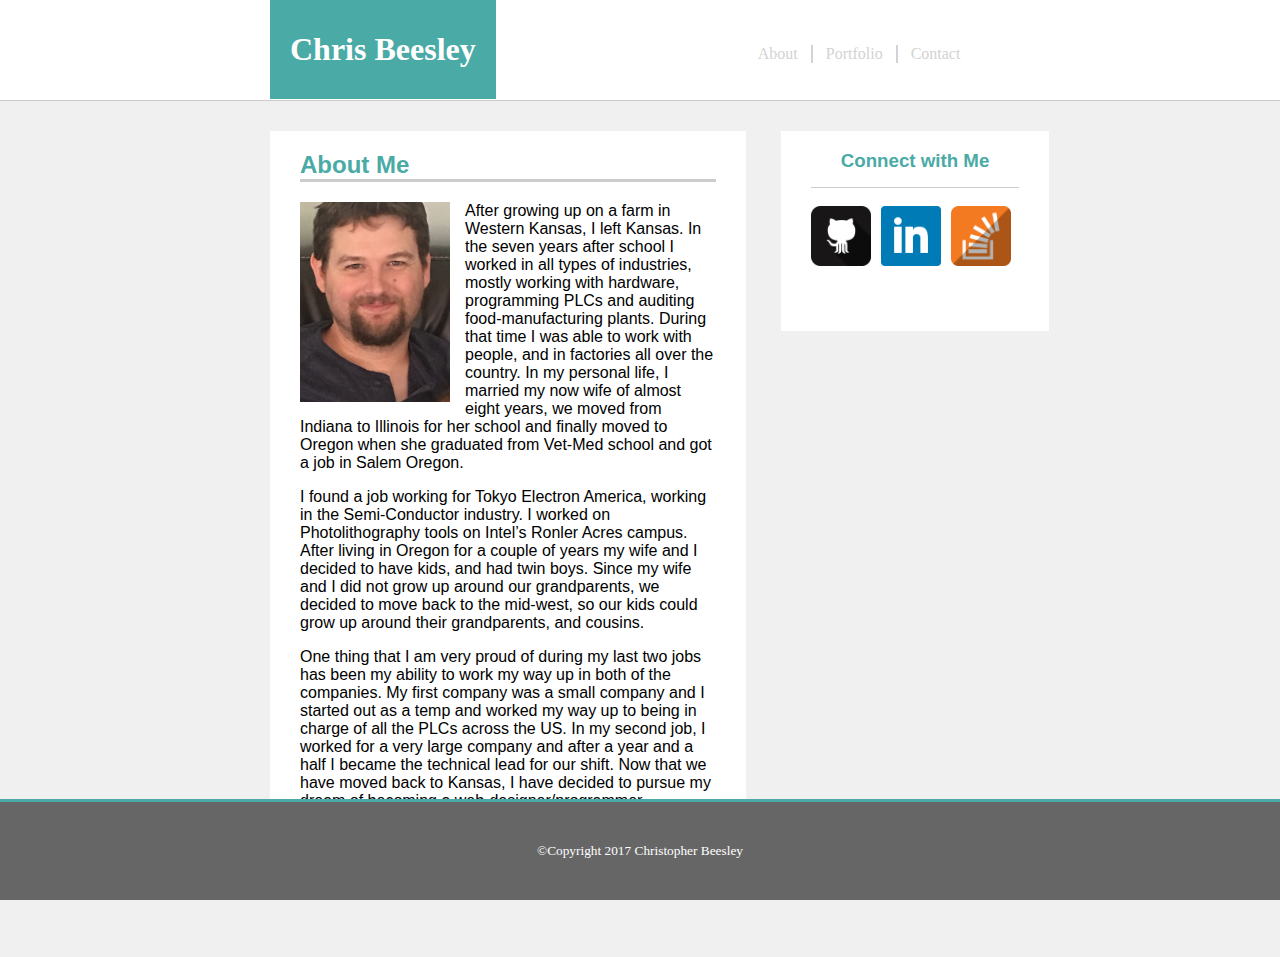
<file: index.html>
<!DOCTYPE html>
<html lang="en-us">
<head>
	<title>Chris Profile</title>
	<link rel="stylesheet" type="text/css" href="assets/css/style.css">
<body>

	<header>
		<h1 class="Name">
			Chris Beesley
		</h1>

		<nav class="About">
			<a href="index.html">About</a>
		</nav>

		<nav class="Portfolio">
			<a href="portfolio.html">Portfolio</a>
		</nav>

		<nav class="Contact">
			<a href="contact.html">Contact</a>
		</nav>

	</header>

	<section class="SectionOne">
		<h2 class="AboutMe">About Me</h2>

		<img class="BioPic" src="assets/images/ProfilePic.jpg" alt="Chris Beesley">

		<p>After growing up on a farm in Western Kansas, I left Kansas. In the seven years after school I worked in all types of industries, mostly working with hardware, programming PLCs and auditing food-manufacturing plants. During that time I was able to work with people, and in factories all over the country. In my personal life, I married my now wife of almost eight years, we moved from Indiana to Illinois for her school and finally moved to Oregon when she graduated from Vet-Med school and got a job in Salem Oregon. </p>

		<p>I found a job working for Tokyo Electron America, working in the Semi-Conductor industry. I worked on Photolithography tools on Intel’s Ronler Acres campus. After living in Oregon for a couple of years my wife and I decided to have kids, and had twin boys. Since my wife and I did not grow up around our grandparents, we decided to move back to the mid-west, so our kids could grow up around their grandparents, and cousins. </p>

		<p>One thing that I am very proud of during my last two jobs has been my ability to work my way up in both of the companies. My first company was a small company and I started out as a temp and worked my way up to being in charge of all the PLCs across the US. In my second job, I worked for a very large company and after a year and a half I became the technical lead for our shift. Now that we have moved back to Kansas, I have decided to pursue my dream of becoming a web-designer/programmer.</p>

	</section>

	<section class="SectionTwo">

		<h3 class="ConnectWithMe">Connect with Me</h3>

		<a href="https://github.com/cbeez07" target="_blank"><img class="Git" src="assets/images/GitHub.png" alt="GitHub"></a>

		<a href="https://www.linkedin.com/in/beesleyc07" target="_blank"><img class="LinkedIn" src="assets/images/LinkedIn.png" alt="LinkedIn"></a>

		<a href="https://stackexchange.com/users/12539854/chris-beesley" target="_blank"><img class="Overflow" src="assets/images/Overflow.png" alt="Overflow"></a>

	</section>

	<footer>
		&copy;Copyright 2017 Christopher Beesley
	</footer>
</body>
</html>
</file>
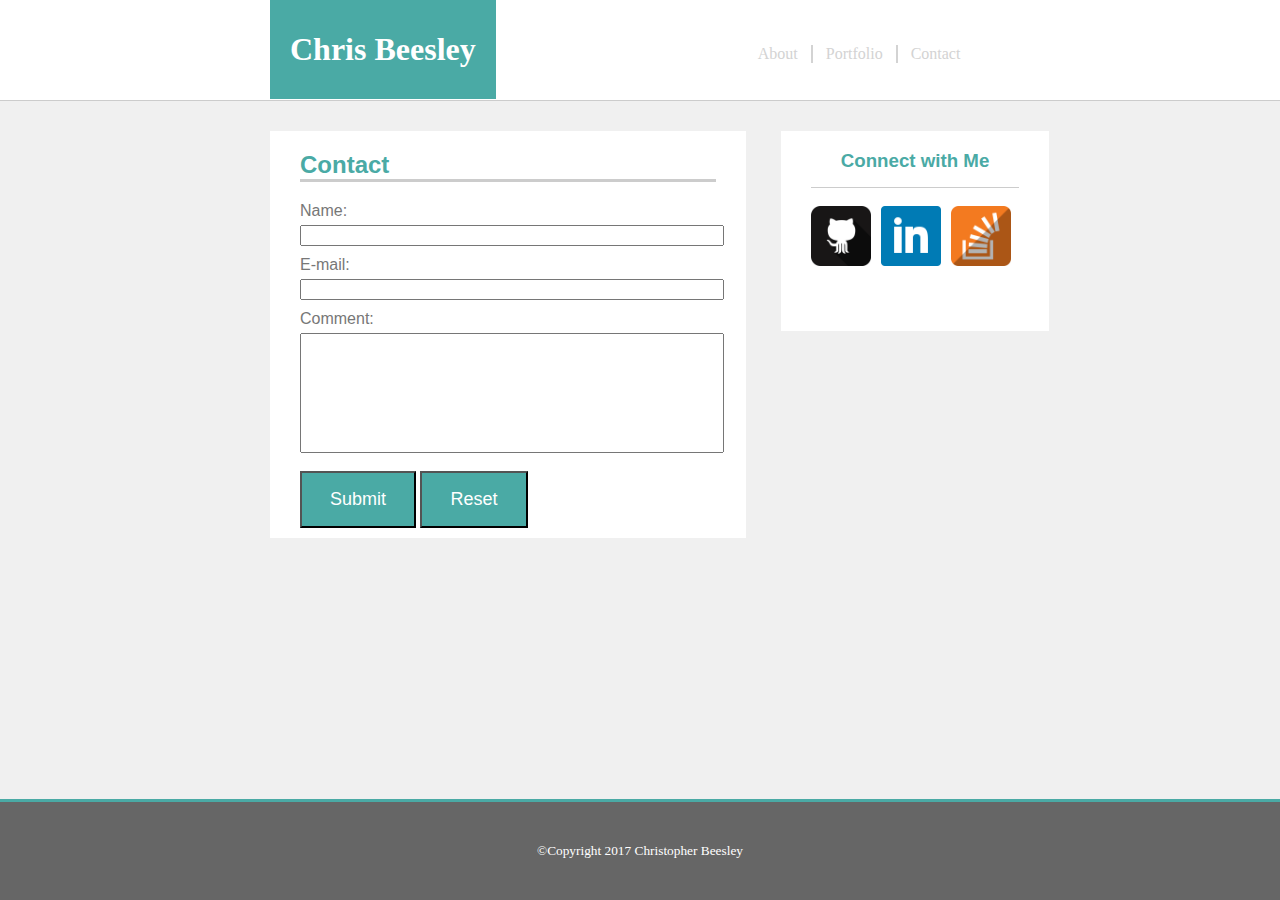
<file: contact.html>
<!DOCTYPE html>
<html lang="en-us">
<head>
	<title>Chris Contact</title>
	<link rel="stylesheet" type="text/css" href="assets/css/style.css">
</head>
<body>

	<header>

		<h1 class="Name">
			Chris Beesley
		</h1>

		<nav class="About">
			<a href="index.html">About</a>
		</nav>

		<nav class="Portfolio">
			<a href="portfolio.html">Portfolio</a>
		</nav>

		<nav class="Contact">
			<a href="contact.html">Contact</a>
		</nav>

	</header>

	<section class="SectionOne">
		<h2 class="AboutMe">Contact</h2>

		<form action="mailto:beesleychc@gmail.com" method="post" enctype="text/plain">
			Name:<br>
			<input id="Name" type="text" name="name"><br>
			E-mail:<br>
			<input id="Email" type="text" name="mail"><br>
			Comment:<br>
			<input id="Comment" type="text" name="comment" size="50"><br><br>
			<input class="Submit" type="submit" name="Send">
			<input class="Submit" type="reset" name="Reset">
		</form>
	</section>

	<section class="SectionTwo">

		<h3 class="ConnectWithMe">Connect with Me</h3>

		<a href="https://github.com/cbeez07" target="_blank"><img class="Git" src="assets/images/GitHub.png" alt="GitHub"></a>

		<a href="https://www.linkedin.com/in/beesleyc07" target="_blank"><img class="LinkedIn" src="assets/images/LinkedIn.png" alt="LinkedIn"></a>

		<a href="https://stackexchange.com/users/12539854/chris-beesley" target="_blank"><img class="Overflow" src="assets/images/Overflow.png" alt="Overflow"></a>

	</section>

	<footer>
		&copy;Copyright 2017 Christopher Beesley
	</footer>
</body>
</html>
</file>
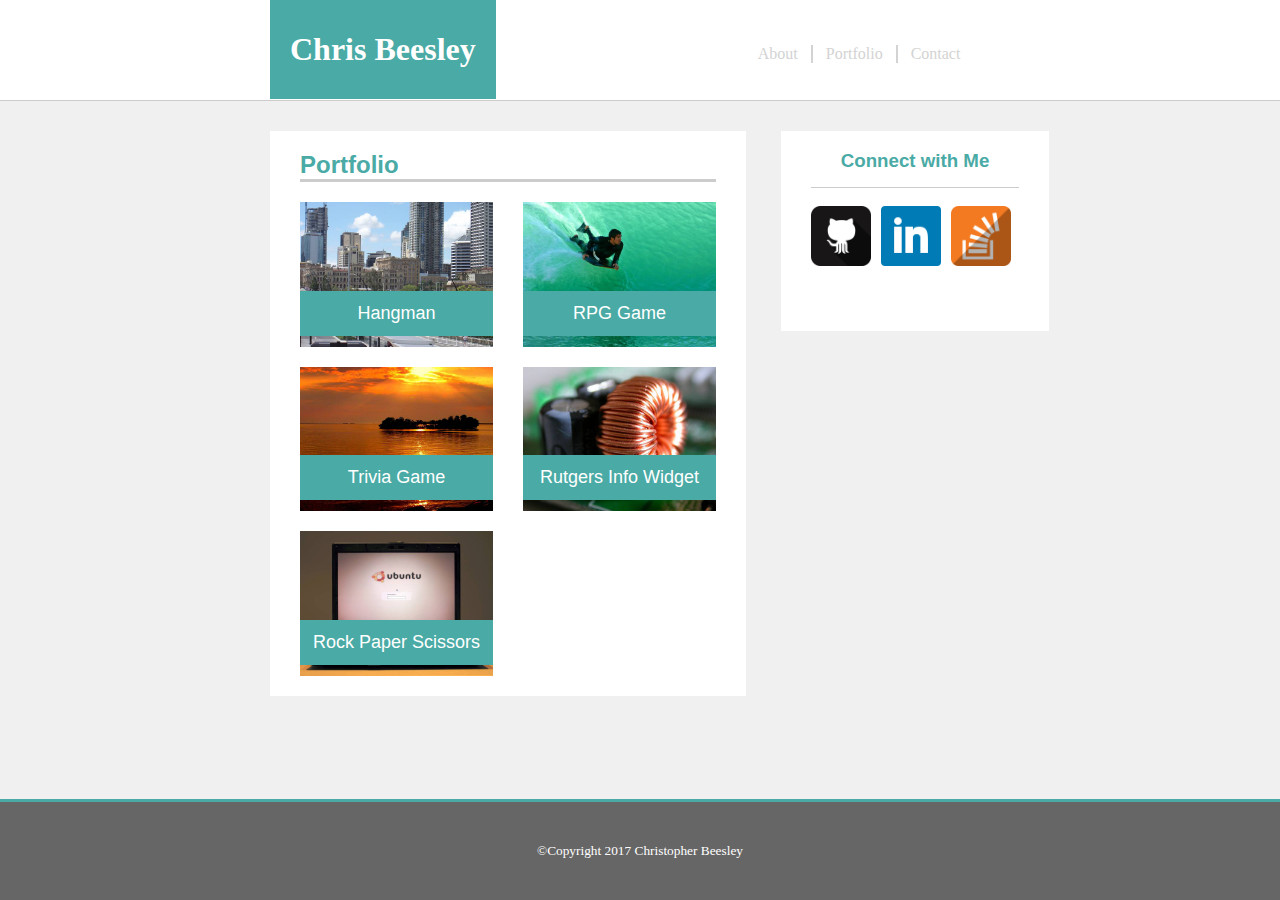
<file: portfolio.html>
<!DOCTYPE html>
<html lang="en-us">
<head>
	<title>Chris Portfolio</title>
	<link rel="stylesheet" type="text/css" href="assets/css/style.css">
</head>

<body>

	<header>

		<h1 class="Name">
			Chris Beesley
		</h1>

		<nav class="About">
			<a href="index.html">About</a>
		</nav>

		<nav class="Portfolio">
			<a href="portfolio.html">Portfolio</a>
		</nav>

		<nav class="Contact">
			<a href="contact.html">Contact</a>
		</nav>

	</header>

	<section class="SectionOne">

		<h2 class="AboutMe">Portfolio</h2>

		<div class="Hangman">

			<img src="assets/images/Hangman.jpg" width="193" alt="Hangman">

			<div class="HangmanText">Hangman</div>

		</div>

		<div class="RPG">

			<img src="assets/images/RPG.jpg" width="193" alt="RPG">

			<div class="RPGText">RPG Game</div>

		</div>

		<div class="Trivia">

			<img src="assets/images/Trivia.jpg" width="193" alt="Trivia">

			<div class="TriviaText">Trivia Game</div>

		</div>

		<div class="Rutgers">

			<img src="assets/images/Rutgers.jpg" width="193" alt="Rutgers">

			<div class="RutgersText">Rutgers Info Widget</div>

		</div>

		<div class="Rock">

			<img src="assets/images/Rock.jpg" width="193" alt="Rock Paper Scissors">

			<div class="RockText">Rock Paper Scissors</div>

		</div>


	</section>

	<section class="SectionTwo">

		<h3 class="ConnectWithMe">Connect with Me</h3>

		<a href="https://github.com/cbeez07" target="_blank"><img class="Git" src="assets/images/GitHub.png" alt="GitHub"></a>

		<a href="https://www.linkedin.com/in/beesleyc07" target="_blank"><img class="LinkedIn" src="assets/images/LinkedIn.png" alt="LinkedIn"></a>

		<a href="https://stackexchange.com/users/12539854/chris-beesley" target="_blank"><img class="Overflow" src="assets/images/Overflow.png" alt="Overflow"></a>

	</section>

	<footer>

	</footer>

	<footer>
		&copy;Copyright 2017 Christopher Beesley
	</footer>
</body>
</html>
</file>
<file: assets/css/style.css>
body{
	margin: 0;
	background-color: #f0f0f0;
	font-family: 'Arial', 'Helvetica Neue', Helvetica, sans-serif;
}

a{
	text-decoration: none;
	color: lightgray;
}

a:hover {
	color: darkgray;
}

header{
	font-family: 'Georgia', Times, Times New Roman, serif;
	float: left;
	background-color: white;
	width: 100%;
	position: fixed;
	padding-top: 20;
	top: 0px;
	height: 100px;
	border-bottom-style: solid;
	border-bottom-color: #cccccc;
	border-bottom-width: 1px;

}

.Name{
	float: left;
	background-color: #4aaaa5;
	color: white;
	margin-left: 270px;
	margin-right: 249px;
	margin-top: 0px;
	margin-bottom: 0px;
	padding: 31px 20px 31px 20px;

}

.About{
	float: left;
	color: gray;
	padding-right: 13px;
	padding-left: 13px;
	margin-top: 45px;
	text-decoration: none;
}

.Portfolio{
	float: left;
	color: gray;
	border-left-style: solid;
	border-right-style: solid;
	border-right-width: 2px;
	border-left-width: 2px;
	border-color: lightgray;
	padding-left: 13px;
	padding-right: 13px;
	margin-top: 45px;
	text-decoration: none;
}

.Contact{
	float: left;
	color: gray;
	padding-right: 13px;
	padding-right: 13px;
	margin-top: 45px;
	margin-left: 13px;
	text-decoration: none;
}

.SectionOne{
	float: left;
	width: 476px;
	margin-left: 270px;
	margin-top: 131px;
	background-color: #ffffff;
	margin-bottom: 131px;
}

.Hangman{
	position: relative;
	text-align: center;
	float: left;
	margin-left: 30px;
	color: white;
	font-size: large;
}

.HangmanText{
	position: absolute;
	width: 193px;
	bottom: 16px;
	padding-bottom: 12px;
	padding-top: 12px;
	background-color: #4aaaa5;
}

.RPG{
	position: relative;
	text-align: center;
	float: left;
	margin-left: 30px;
	color: white;
	font-size: large;
}

.RPGText{
	position: absolute;
	width: 193px;
	bottom: 16px;
	padding-bottom: 12px;
	padding-top: 12px;
	background-color: #4aaaa5;
}

.Trivia{
	margin-top: 15px;
	position: relative;
	text-align: center;
	float: left;
	margin-left: 30px;
	color: white;
	font-size: large;
}

.TriviaText{
	position: absolute;
	width: 193px;
	bottom: 16px;
	padding-bottom: 12px;
	padding-top: 12px;
	background-color: #4aaaa5;
}

.Rutgers{
	margin-top: 15px;
	position: relative;
	text-align: center;
	float: left;
	margin-left: 30px;
	color: white;
	font-size: large;
}

.RutgersText{
	position: absolute;
	width: 193px;
	bottom: 16px;
	padding-bottom: 12px;
	padding-top: 12px;
	background-color: #4aaaa5;
}

.Rock{
	margin-top: 15px;
	position: relative;
	text-align: center;
	float: left;
	margin-left: 30px;
	color: white;
	font-size: large;
	margin-bottom: 15px;
}

.RockText{
	position: absolute;
	width: 193px;
	bottom: 16px;
	padding-bottom: 12px;
	padding-top: 12px;
	background-color: #4aaaa5;
}

form{
	margin-left: 30px;
	margin-right: 30px;
	color: #777777;
}

#Name{
	margin-top: 5px;
	width: 100%;
	margin-bottom: 10px;
}

#Email{
	margin-top: 5px;
	width: 100%;
	margin-bottom: 10px;
}

#Comment{
	margin-top: 5px;
	width: 100%;
	padding-bottom: 100px;
}

.Submit{
	background-color: #4aaaa5;
	color: white;
	font-size: large;
	padding: 16px 28px;
	margin-bottom: 10px;
}


.AboutMe{
	float: left;
	width: 416px;
	margin-left: 30px;
	margin-right: 30px;
	color: #4aaaa5;
	border-bottom-style: solid;
	border-bottom-color: #cccccc;
}

.BioPic{
	float: left;
	margin-left: 30px;
	margin-right: 15px;
	width: 150px;
}

p{
	margin-left: 30px;
	margin-right: 30px;
}

.SectionTwo{
	float: left;
	margin-left: 35px;
	margin-top: 131px;
	width: 268px;
	height: 200px;
	background-color: #ffffff;
}

.ConnectWithMe{
	color: #4aaaa5;
	margin-right: 30px;
	margin-left: 30px;
	text-align: center;
	border-bottom-style: solid;
	border-bottom-color: #cccccc;
	border-bottom-width: 1px;
	padding-bottom: 15px;
}

.Git{
	float: left;
	width: 60px;
	margin-left: 30px;
}

.LinkedIn{
	float: left;
	width: 60px;
	margin-left: 10px;
}

.Overflow{
	float: left;
	width: 60px;
	margin-left: 10px;
}

footer{
	font-family: 'Georgia', Times, Times New Roman, serif;
	position: fixed;
	border-top-style: solid;
	border-top-width: 3px;
	border-top-color: #4aaaa5;
	width: 100%;
	left: 0;
	bottom: 0;
	background-color: #666666;
	color: white;
	text-align: center;
	padding-bottom: 41px;
	padding-top: 41px;
	font-size: smaller;
}
</file>
